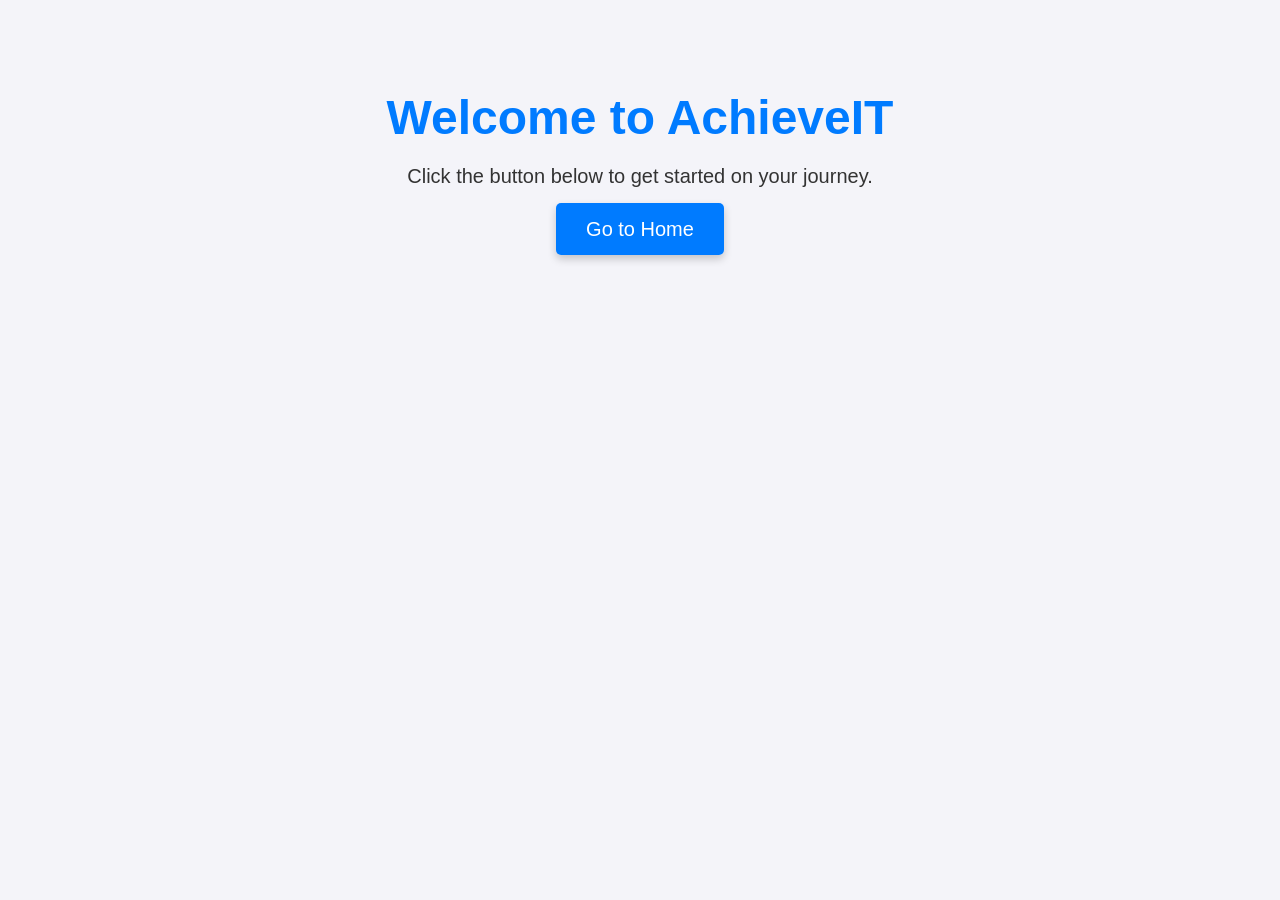
<file: index.html>
<!DOCTYPE html>
<html lang="en">
<head>
    <meta charset="UTF-8">
    <meta name="viewport" content="width=device-width, initial-scale=1.0">
    <title>Welcome to AchieveIT</title>
    <style>
        body {
            font-family: Arial, sans-serif;
            background-color: #f4f4f9;
            text-align: center;
            padding: 50px;
        }
        h1 {
            font-size: 48px;
            color: #007BFF;
            margin-bottom: 20px;
        }
        p {
            font-size: 20px;
            color: #333;
            margin-bottom: 30px;
        }
        .btn {
            background-color: #007BFF;
            color: white;
            font-size: 20px;
            padding: 15px 30px;
            text-decoration: none;
            border-radius: 5px;
            box-shadow: 0 4px 8px rgba(0, 0, 0, 0.2);
            cursor: pointer;
            transition: background-color 0.3s ease, transform 0.2s ease;
        }
        .btn:hover {
            background-color: #0056b3;
            transform: scale(1.1);
        }
        .btn:active {
            transform: scale(0.95);
        }
    </style>
</head>
<body>

    <h1>Welcome to AchieveIT</h1>
    <p>Click the button below to get started on your journey.</p>
    <a href="home.html" class="btn">Go to Home</a>

</body>
</html>
</file>
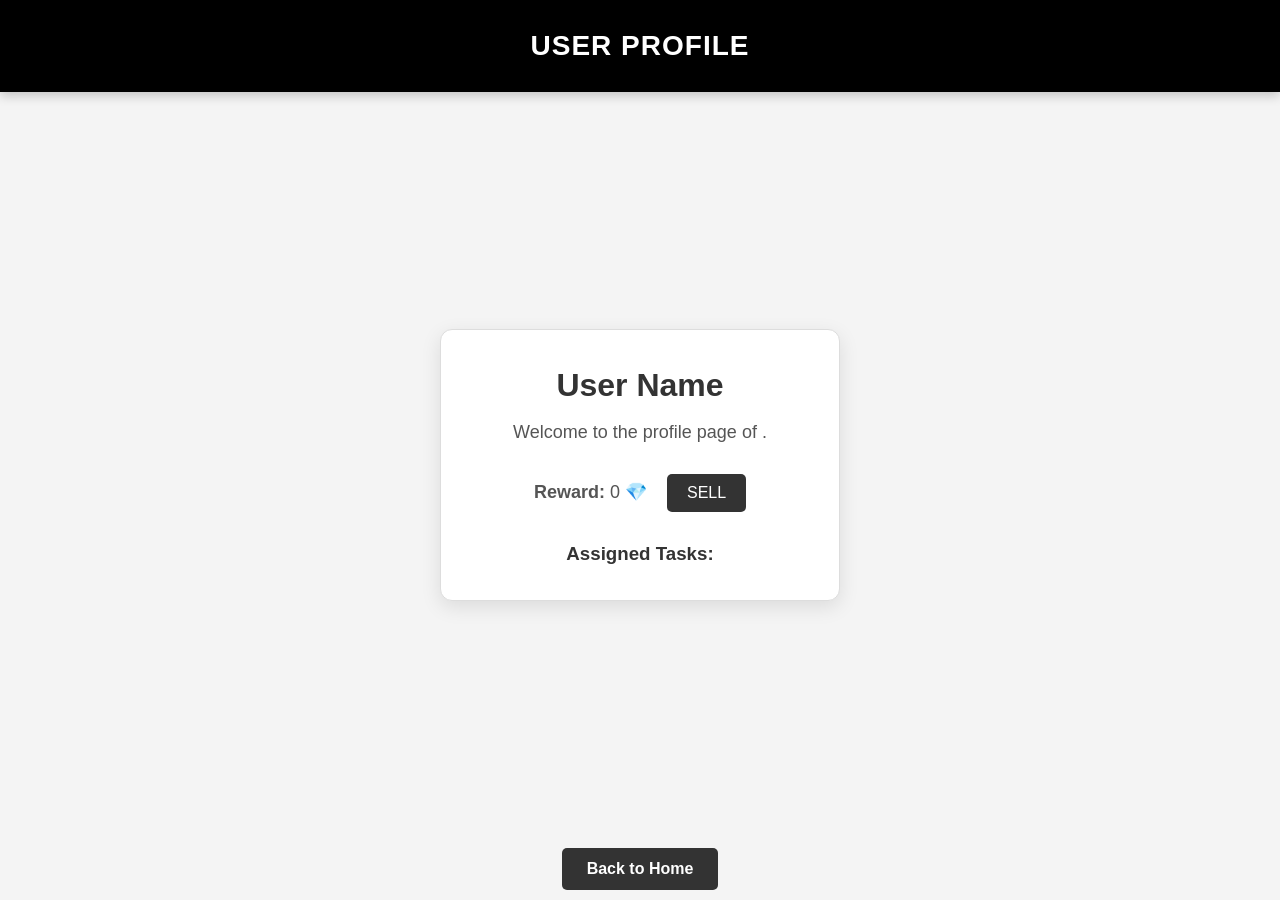
<file: users.html>
<!DOCTYPE html>
<html lang="en">
<head>
    <meta charset="UTF-8">
    <meta name="viewport" content="width=device-width, initial-scale=1.0">
    <title>User Profile</title>
    <style>
        /* Ensure full height and prevent unnecessary scrollbars */
        html, body {
            height: 100%;
            margin: 0;
            padding: 0;
            overflow: hidden; /* Prevent scrolling on the whole page */
            box-sizing: border-box;
        }

        body {
            font-family: 'Roboto', Arial, sans-serif;
            background-color: #f4f4f4; /* Light gray background */
            color: #333; /* Dark gray text */
            display: flex;
            flex-direction: column;
            height: 100%;
        }

        .header {
            background-color: #000; /* Black background */
            color: white; /* White text */
            padding: 30px;
            text-align: center;
            font-size: 28px;
            font-weight: bold;
            text-transform: uppercase;
            letter-spacing: 1px;
            box-shadow: 0 4px 10px rgba(0, 0, 0, 0.2);
        }

        .content {
            padding: 20px;
            display: flex;
            justify-content: center;
            flex-grow: 1; /* Allow content to take available space */
            flex-direction: column;
            align-items: center;
            overflow: auto; /* Allow content to scroll if necessary */
        }

        .profile-card {
            background-color: #fff; /* White background for card */
            border: 1px solid #ddd; /* Light gray border */
            border-radius: 12px;
            box-shadow: 0 6px 20px rgba(0, 0, 0, 0.1);
            padding: 15px; /* Reduced padding to bring borders closer */
            text-align: center;
            width: 100%; /* Thinner profile card */
            max-width: 400px; /* Set a max-width to prevent it from getting too wide */
            transition: transform 0.3s ease-in-out;
            box-sizing: border-box; /* Include padding in the width calculation */
        }

        .profile-card:hover {
            transform: translateY(-10px);
        }

        .profile-card h1 {
            font-size: 32px;
            margin-bottom: 15px;
            font-weight: bold;
            color: #333;
        }

        .profile-card p {
            font-size: 18px;
            color: #555;
            margin-bottom: 20px;
        }

        .back-btn {
            display: inline-block;
            padding: 12px 25px;
            background-color: #333; /* Dark gray button */
            color: white;
            text-decoration: none;
            border-radius: 5px;
            font-size: 16px;
            font-weight: bold;
            transition: all 0.3s ease;
        }

        .back-btn:hover {
            background-color: #555; /* Lighter gray on hover */
            transform: scale(1.05);
        }

        .task-list {
            margin-top: 20px;
            display: grid;
            grid-template-columns: 1fr 1fr;
            gap: 20px;
        }

        .task-item {
            padding: 15px;
            border: 1px solid #ddd;
            border-radius: 10px;
            background-color: #fff; /* White background */
            cursor: pointer;
            transition: transform 0.2s ease, background-color 0.2s;
        }

        .task-item:hover {
            background-color: #f4f4f4;
            transform: translateY(-5px);
        }

        .finished-btn {
            background-color: #333; /* Dark button for Finished */
            color: white;
            border: none;
            padding: 12px;
            font-size: 16px;
            border-radius: 5px;
            cursor: pointer;
            transition: background-color 0.3s ease;
        }

        .finished-btn:hover {
            background-color: #555;
        }

        .task-modal, .sell-modal {
            position: fixed;
            top: 0;
            left: 0;
            width: 100%;
            height: 100%;
            background-color: rgba(0, 0, 0, 0.7);
            display: flex;
            justify-content: center;
            align-items: center;
            z-index: 1000;
            animation: fadeIn 0.3s ease-out;
        }

        @keyframes fadeIn {
            0% { opacity: 0; }
            100% { opacity: 1; }
        }

        .modal-content, .sell-modal-content {
            background-color: #fff; /* White background for modal */
            padding: 30px;
            border-radius: 15px;
            width: 80%;
            max-width: 400px;
            text-align: left;
            box-shadow: 0 8px 20px rgba(0, 0, 0, 0.15);
            animation: modalFadeIn 0.5s ease-out;
        }

        @keyframes modalFadeIn {
            0% { opacity: 0; transform: scale(0.8); }
            100% { opacity: 1; transform: scale(1); }
        }

        .modal-content strong {
            font-weight: bold;
            color: #333;
        }

        .sell-modal-content input {
            padding: 12px;
            font-size: 16px;
            width: 100%;
            margin-bottom: 15px;
            border: 1px solid #ddd;
            border-radius: 8px;
            transition: border-color 0.3s;
        }

        .sell-modal-content input:focus {
            border-color: #333; /* Dark focus border */
            outline: none;
        }

        .sell-modal-content button {
            background-color: #333; /* Dark button for SELL */
            color: white;
            padding: 12px;
            border-radius: 5px;
            border: none;
            font-size: 18px;
            cursor: pointer;
            width: 100%;
            transition: background-color 0.3s ease;
        }

        .sell-modal-content button:hover {
            background-color: #555;
        }

        /* Flexbox to align reward and SELL button */
        .reward-container {
            display: flex;
            justify-content: center;
            align-items: center;
            font-size: 20px;
            margin-bottom: 20px;
            color: #333; /* Dark text */
        }

        #sellButton {
            background-color: #333; /* Dark background for SELL button */
            color: white;
            border: none;
            padding: 10px 20px;
            font-size: 16px;
            border-radius: 5px;
            cursor: pointer;
            margin-left: 20px;
            transition: background-color 0.3s ease;
        }

        #sellButton:hover {
            background-color: #555;
        }

        /* This will pin the button to the bottom */
        .footer {
            margin-top: auto; /* Pushes the footer to the bottom */
            padding: 10px 0;
            width: 100%;
            text-align: center;
        }
    </style>
</head>
<body>

    <div class="header">
        User Profile
    </div>

    <div class="content">
        <div class="profile-card">
            <h1 id="profileName">User Name</h1>
            <p>Welcome to the profile page of <span id="userName"></span>.</p>
            <div class="reward-container">
                <p><strong>Reward:</strong> <span id="rewardAmount">0</span> 💎</p>
                <button id="sellButton">SELL</button>
            </div>
            <h3>Assigned Tasks:</h3>
            <div id="userTasks" class="task-list">
                <!-- Tasks will be displayed here -->
            </div>
        </div>
    </div>

    <!-- Footer with the "Back to Home" button -->
    <div class="footer">
        <a href="home.html" class="back-btn">Back to Home</a>
    </div>

    <!-- Sell Modal -->
    <div id="sellModal" class="sell-modal" style="display:none;">
        <div class="sell-modal-content">
            <strong>Enter amount to sell:</strong><br>
            <input type="number" id="sellAmount" placeholder="Enter amount to sell" />
            <button id="confirmSell">SELL</button>
        </div>
    </div>

    <script>
        // Get the user name from the URL
        const urlParams = new URLSearchParams(window.location.search);
        const userName = urlParams.get('user');

        // Update the profile page with the user name
        if (userName) {
            document.getElementById('profileName').textContent = userName;
            document.getElementById('userName').textContent = userName;
            loadUserTasks(userName); // Load tasks for the user
            loadUserReward(userName); // Load user's current reward
        }

        // Load tasks assigned to the user
        function loadUserTasks(userName) {
            const tasks = JSON.parse(localStorage.getItem("familyApp_tasks")) || [];
            const userTasks = tasks.filter(task => task.users.includes(userName));

            const userTasksDiv = document.getElementById("userTasks");
            if (userTasks.length === 0) {
                userTasksDiv.innerHTML = "<p>No tasks assigned to this user.</p>";
            } else {
                userTasksDiv.innerHTML = ""; // Clear any existing content
                userTasks.forEach(task => {
                    const taskDiv = document.createElement("div");
                    taskDiv.className = "task-item";
                    taskDiv.innerHTML = `
                        <strong>${task.title}</strong><br>
                        Reward: ${task.reward || "0"} 💎
                    `;

                    // Display "Finished" button if it's the user's turn
                    const currentUser = task.turn || task.users[Math.floor(Math.random() * task.users.length)];
                    if (currentUser === userName) {
                        const finishedButton = document.createElement("button");
                        finishedButton.textContent = "Finish Task";
                        finishedButton.className = "finished-btn";
                        finishedButton.onclick = (e) => {
                            e.stopPropagation(); // Prevent triggering task details on button click
                            finishTask(userName, task);
                        };
                        taskDiv.appendChild(finishedButton);
                    }

                    userTasksDiv.appendChild(taskDiv);

                    // Task click to show details
                    taskDiv.addEventListener("click", function() {
                        showTaskDetails(task);
                    });
                });
            }
        }

        // Load user's current reward
        function loadUserReward(userName) {
            const rewards = JSON.parse(localStorage.getItem("familyApp_rewards")) || {};
            const userReward = rewards[userName] || 0; // If no reward found, default to 0
            document.getElementById("rewardAmount").textContent = userReward;
        }

        // Show the sell modal
        document.getElementById('sellButton').addEventListener('click', function() {
            document.getElementById('sellModal').style.display = 'flex'; // Show the modal
        });

        // Close the sell modal when clicking outside the content
        document.getElementById('sellModal').addEventListener('click', function(e) {
            if (e.target === this) {
                document.getElementById('sellModal').style.display = 'none'; // Hide the modal
            }
        });

        // Confirm the sell
        document.getElementById('confirmSell').addEventListener('click', function() {
            const sellAmount = Number(document.getElementById('sellAmount').value);
            if (sellAmount > 0) {
                sellReward(userName, sellAmount);
                document.getElementById('sellModal').style.display = 'none'; // Hide the modal
            } else {
                alert("Please enter a valid amount.");
            }
        });

        // Deduct the amount from the user's reward
        function sellReward(userName, amount) {
            const rewards = JSON.parse(localStorage.getItem("familyApp_rewards")) || {};
            const userReward = rewards[userName] || 0;

            // Check if the user has enough reward
            if (userReward >= amount) {
                rewards[userName] = userReward - amount;
                localStorage.setItem("familyApp_rewards", JSON.stringify(rewards));
                loadUserReward(userName); // Reload the updated reward
            } else {
                alert("Not enough reward.");
            }
        }

        // Finish the task and update the turn to the next user
        function finishTask(userName, task) {
            const tasks = JSON.parse(localStorage.getItem("familyApp_tasks")) || [];
            const taskIndex = tasks.findIndex(t => t.title === task.title);
            const currentUserIndex = task.users.indexOf(task.turn);
            const nextUser = task.users[(currentUserIndex + 1) % task.users.length];
            task.turn = nextUser;
            tasks[taskIndex] = task;
            localStorage.setItem("familyApp_tasks", JSON.stringify(tasks));

            // Add reward to user's profile when task is finished
            const rewards = JSON.parse(localStorage.getItem("familyApp_rewards")) || {};
            let userReward = rewards[userName] || 0;

            const taskReward = Number(task.reward) || 0; // Force reward to be a number
            const newReward = userReward + taskReward;  // Add the reward correctly

            rewards[userName] = newReward;
            localStorage.setItem("familyApp_rewards", JSON.stringify(rewards));

            // Reload tasks and reward
            loadUserTasks(userName);
            loadUserReward(userName);
        }

        // Show task details in a modal
        function showTaskDetails(task) {
            const taskDetails = `
                <strong>Title:</strong> ${task.title}<br>
                <strong>Notes:</strong> ${task.notes || "None"}<br>
                <strong>Room:</strong> ${task.room || "Not specified"}<br>
                <strong>Repeat:</strong> ${task.repeat || "Not specified"}<br>
                <strong>Settings:</strong> ${task.settings || "Not specified"}<br>
                <strong>Date:</strong> ${task.date || "Not specified"}<br>
                <strong>Reminder:</strong> ${task.reminder ? "Yes" : "No"}<br>
                <strong>Users:</strong> ${task.users.join(", ") || "None"}<br>
                <strong>Reward:</strong> ${task.reward || "0"} 💎<br>
                <strong>Current Turn:</strong> ${task.turn || task.users[Math.floor(Math.random() * task.users.length)]}
            `;
            const modal = document.createElement("div");
            modal.className = "task-modal";
            modal.innerHTML = `
                <div class="modal-content">
                    ${taskDetails}
                </div>
            `;
            document.body.appendChild(modal);

            // Close modal logic
            modal.addEventListener("click", (e) => {
                if (e.target === modal) {
                    modal.remove();
                }
            });
        }
    </script>

</body>
</html>
</file>
